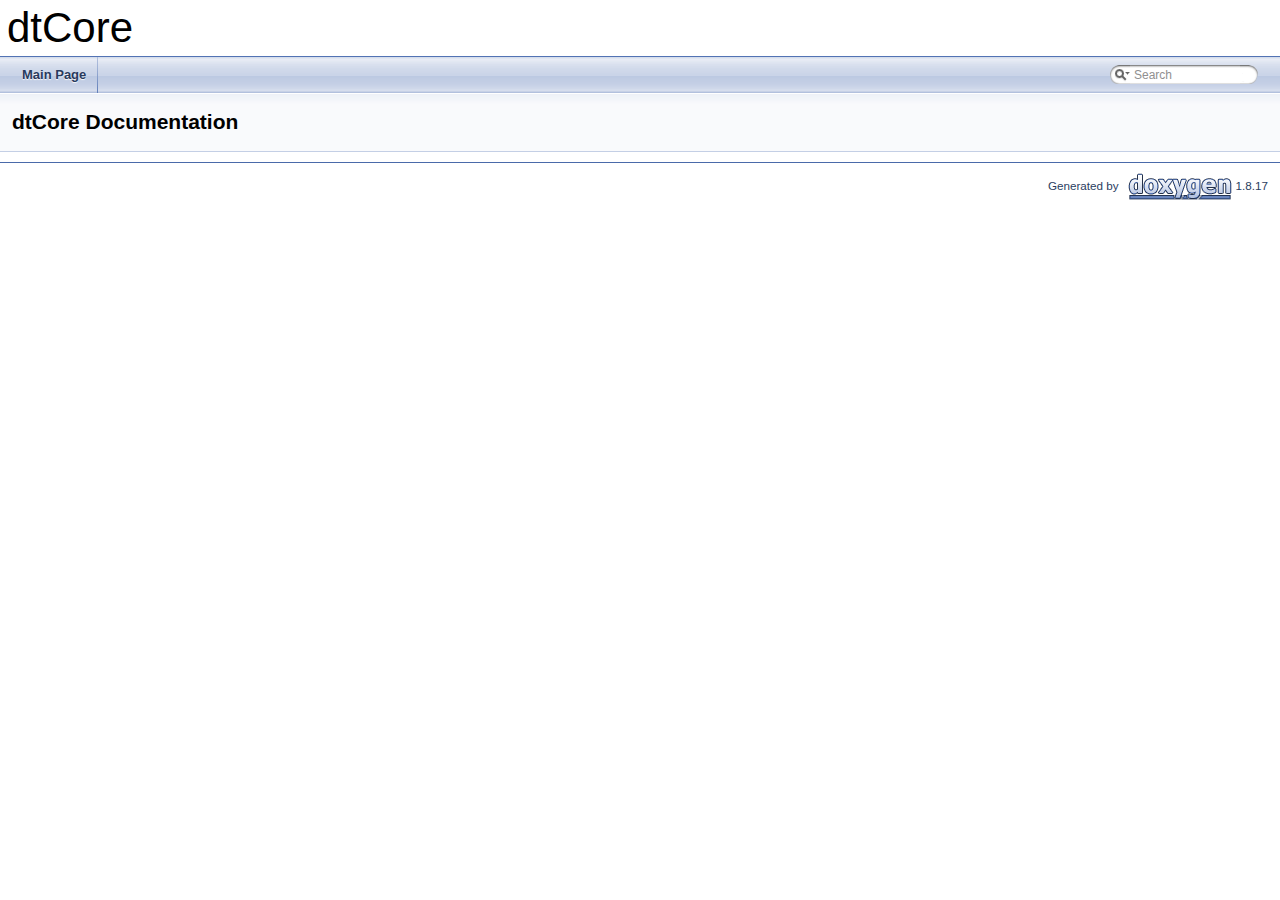
<file: doc/html/index.html>
<!DOCTYPE html PUBLIC "-//W3C//DTD XHTML 1.0 Transitional//EN" "https://www.w3.org/TR/xhtml1/DTD/xhtml1-transitional.dtd">
<html xmlns="http://www.w3.org/1999/xhtml">
<head>
<meta http-equiv="Content-Type" content="text/xhtml;charset=UTF-8"/>
<meta http-equiv="X-UA-Compatible" content="IE=9"/>
<meta name="generator" content="Doxygen 1.8.17"/>
<meta name="viewport" content="width=device-width, initial-scale=1"/>
<title>dtCore: Main Page</title>
<link href="tabs.css" rel="stylesheet" type="text/css"/>
<script type="text/javascript" src="jquery.js"></script>
<script type="text/javascript" src="dynsections.js"></script>
<link href="search/search.css" rel="stylesheet" type="text/css"/>
<script type="text/javascript" src="search/searchdata.js"></script>
<script type="text/javascript" src="search/search.js"></script>
<link href="doxygen.css" rel="stylesheet" type="text/css" />
</head>
<body>
<div id="top"><!-- do not remove this div, it is closed by doxygen! -->
<div id="titlearea">
<table cellspacing="0" cellpadding="0">
 <tbody>
 <tr style="height: 56px;">
  <td id="projectalign" style="padding-left: 0.5em;">
   <div id="projectname">dtCore
   </div>
  </td>
 </tr>
 </tbody>
</table>
</div>
<!-- end header part -->
<!-- Generated by Doxygen 1.8.17 -->
<script type="text/javascript">
/* @license magnet:?xt=urn:btih:cf05388f2679ee054f2beb29a391d25f4e673ac3&amp;dn=gpl-2.0.txt GPL-v2 */
var searchBox = new SearchBox("searchBox", "search",false,'Search');
/* @license-end */
</script>
<script type="text/javascript" src="menudata.js"></script>
<script type="text/javascript" src="menu.js"></script>
<script type="text/javascript">
/* @license magnet:?xt=urn:btih:cf05388f2679ee054f2beb29a391d25f4e673ac3&amp;dn=gpl-2.0.txt GPL-v2 */
$(function() {
  initMenu('',true,false,'search.php','Search');
  $(document).ready(function() { init_search(); });
});
/* @license-end */</script>
<div id="main-nav"></div>
</div><!-- top -->
<!-- window showing the filter options -->
<div id="MSearchSelectWindow"
     onmouseover="return searchBox.OnSearchSelectShow()"
     onmouseout="return searchBox.OnSearchSelectHide()"
     onkeydown="return searchBox.OnSearchSelectKey(event)">
</div>

<!-- iframe showing the search results (closed by default) -->
<div id="MSearchResultsWindow">
<iframe src="javascript:void(0)" frameborder="0" 
        name="MSearchResults" id="MSearchResults">
</iframe>
</div>

<div class="header">
  <div class="headertitle">
<div class="title">dtCore Documentation</div>  </div>
</div><!--header-->
<div class="contents">
</div><!-- contents -->
<!-- start footer part -->
<hr class="footer"/><address class="footer"><small>
Generated by &#160;<a href="http://www.doxygen.org/index.html">
<img class="footer" src="doxygen.png" alt="doxygen"/>
</a> 1.8.17
</small></address>
</body>
</html>
</file>
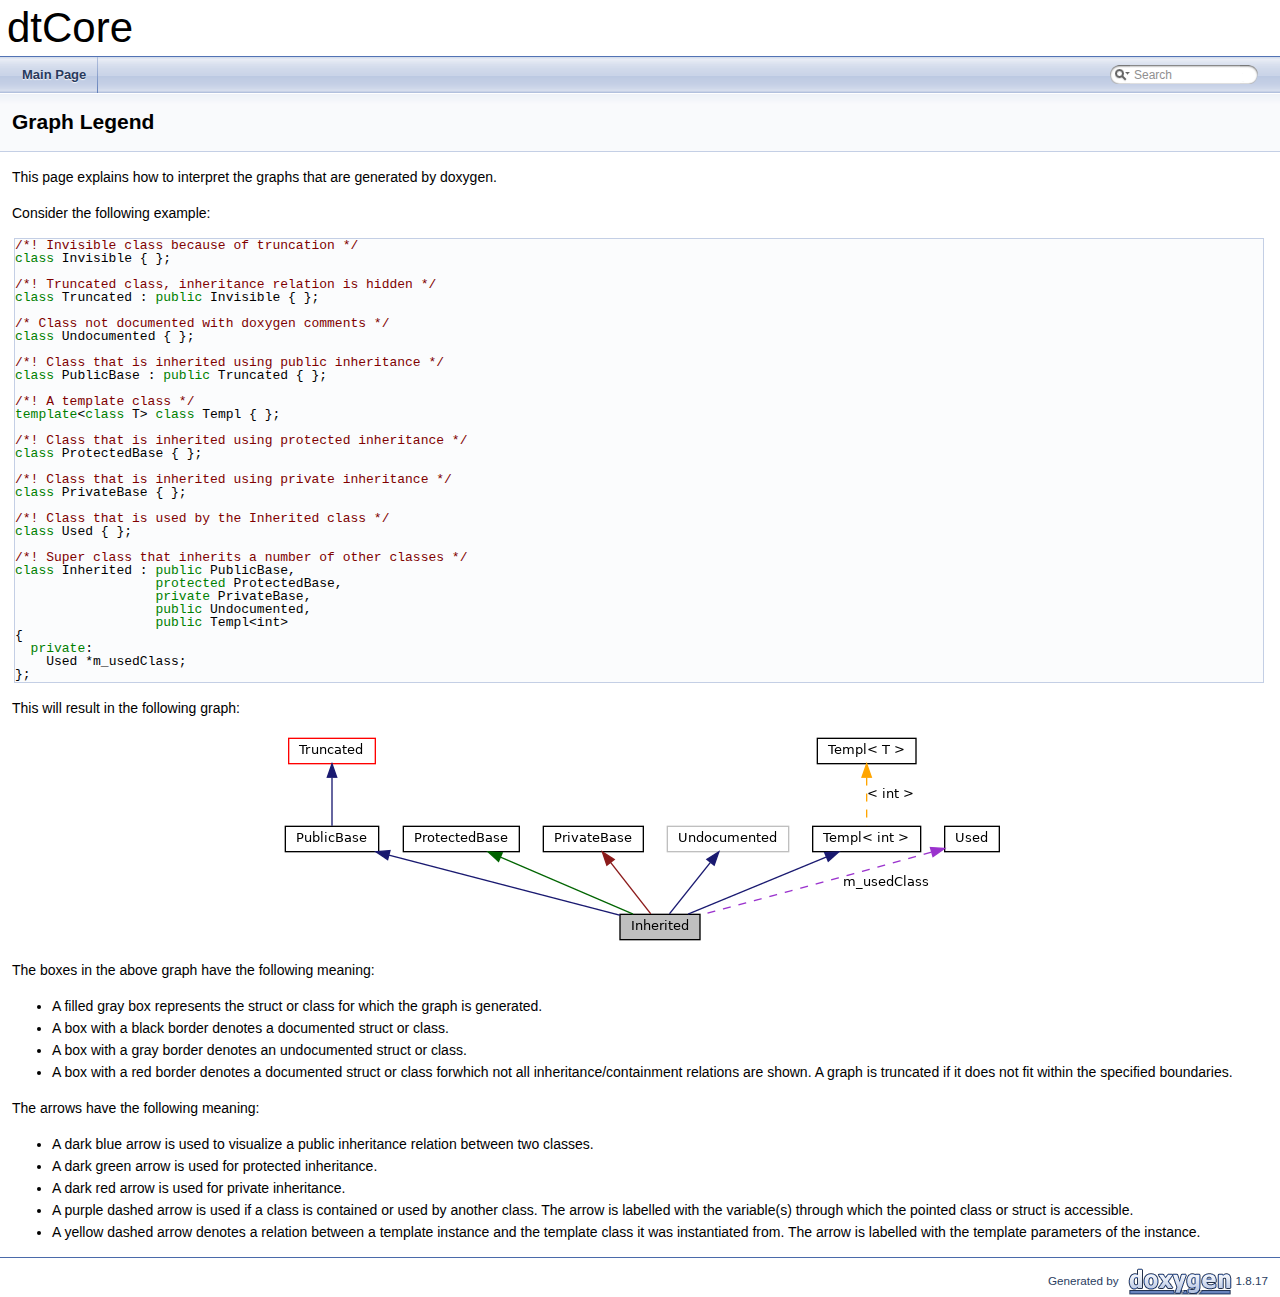
<file: doc/html/graph_legend.html>
<!DOCTYPE html PUBLIC "-//W3C//DTD XHTML 1.0 Transitional//EN" "https://www.w3.org/TR/xhtml1/DTD/xhtml1-transitional.dtd">
<html xmlns="http://www.w3.org/1999/xhtml">
<head>
<meta http-equiv="Content-Type" content="text/xhtml;charset=UTF-8"/>
<meta http-equiv="X-UA-Compatible" content="IE=9"/>
<meta name="generator" content="Doxygen 1.8.17"/>
<meta name="viewport" content="width=device-width, initial-scale=1"/>
<title>dtCore: Graph Legend</title>
<link href="tabs.css" rel="stylesheet" type="text/css"/>
<script type="text/javascript" src="jquery.js"></script>
<script type="text/javascript" src="dynsections.js"></script>
<link href="search/search.css" rel="stylesheet" type="text/css"/>
<script type="text/javascript" src="search/searchdata.js"></script>
<script type="text/javascript" src="search/search.js"></script>
<link href="doxygen.css" rel="stylesheet" type="text/css" />
</head>
<body>
<div id="top"><!-- do not remove this div, it is closed by doxygen! -->
<div id="titlearea">
<table cellspacing="0" cellpadding="0">
 <tbody>
 <tr style="height: 56px;">
  <td id="projectalign" style="padding-left: 0.5em;">
   <div id="projectname">dtCore
   </div>
  </td>
 </tr>
 </tbody>
</table>
</div>
<!-- end header part -->
<!-- Generated by Doxygen 1.8.17 -->
<script type="text/javascript">
/* @license magnet:?xt=urn:btih:cf05388f2679ee054f2beb29a391d25f4e673ac3&amp;dn=gpl-2.0.txt GPL-v2 */
var searchBox = new SearchBox("searchBox", "search",false,'Search');
/* @license-end */
</script>
<script type="text/javascript" src="menudata.js"></script>
<script type="text/javascript" src="menu.js"></script>
<script type="text/javascript">
/* @license magnet:?xt=urn:btih:cf05388f2679ee054f2beb29a391d25f4e673ac3&amp;dn=gpl-2.0.txt GPL-v2 */
$(function() {
  initMenu('',true,false,'search.php','Search');
  $(document).ready(function() { init_search(); });
});
/* @license-end */</script>
<div id="main-nav"></div>
</div><!-- top -->
<!-- window showing the filter options -->
<div id="MSearchSelectWindow"
     onmouseover="return searchBox.OnSearchSelectShow()"
     onmouseout="return searchBox.OnSearchSelectHide()"
     onkeydown="return searchBox.OnSearchSelectKey(event)">
</div>

<!-- iframe showing the search results (closed by default) -->
<div id="MSearchResultsWindow">
<iframe src="javascript:void(0)" frameborder="0" 
        name="MSearchResults" id="MSearchResults">
</iframe>
</div>

<div class="header">
  <div class="headertitle">
<div class="title">Graph Legend</div>  </div>
</div><!--header-->
<div class="contents">
<p>This page explains how to interpret the graphs that are generated by doxygen.</p>
<p>Consider the following example: </p><div class="fragment"><div class="line"><span class="comment">/*! Invisible class because of truncation */</span></div>
<div class="line"><span class="keyword">class </span>Invisible { };</div>
<div class="line"><span class="comment"></span> </div>
<div class="line"><span class="comment">/*! Truncated class, inheritance relation is hidden */</span></div>
<div class="line"><span class="keyword">class </span>Truncated : <span class="keyword">public</span> Invisible { };</div>
<div class="line"> </div>
<div class="line"><span class="comment">/* Class not documented with doxygen comments */</span></div>
<div class="line"><span class="keyword">class </span>Undocumented { };</div>
<div class="line"><span class="comment"></span> </div>
<div class="line"><span class="comment">/*! Class that is inherited using public inheritance */</span></div>
<div class="line"><span class="keyword">class </span>PublicBase : <span class="keyword">public</span> Truncated { };</div>
<div class="line"><span class="comment"></span> </div>
<div class="line"><span class="comment">/*! A template class */</span></div>
<div class="line"><span class="keyword">template</span>&lt;<span class="keyword">class</span> T&gt; <span class="keyword">class </span>Templ { };</div>
<div class="line"><span class="comment"></span> </div>
<div class="line"><span class="comment">/*! Class that is inherited using protected inheritance */</span></div>
<div class="line"><span class="keyword">class </span>ProtectedBase { };</div>
<div class="line"><span class="comment"></span> </div>
<div class="line"><span class="comment">/*! Class that is inherited using private inheritance */</span></div>
<div class="line"><span class="keyword">class </span>PrivateBase { };</div>
<div class="line"><span class="comment"></span> </div>
<div class="line"><span class="comment">/*! Class that is used by the Inherited class */</span></div>
<div class="line"><span class="keyword">class </span>Used { };</div>
<div class="line"><span class="comment"></span> </div>
<div class="line"><span class="comment">/*! Super class that inherits a number of other classes */</span></div>
<div class="line"><span class="keyword">class </span>Inherited : <span class="keyword">public</span> PublicBase,</div>
<div class="line">                  <span class="keyword">protected</span> ProtectedBase,</div>
<div class="line">                  <span class="keyword">private</span> PrivateBase,</div>
<div class="line">                  <span class="keyword">public</span> Undocumented,</div>
<div class="line">                  <span class="keyword">public</span> Templ&lt;int&gt;</div>
<div class="line">{</div>
<div class="line">  <span class="keyword">private</span>:</div>
<div class="line">    Used *m_usedClass;</div>
<div class="line">};</div>
</div><!-- fragment --><p> This will result in the following graph:</p>
<center><img src="graph_legend.png" alt="" class="inline"/></center><p>The boxes in the above graph have the following meaning: </p>
<ul>
<li>
A filled gray box represents the struct or class for which the graph is generated. </li>
<li>
A box with a black border denotes a documented struct or class. </li>
<li>
A box with a gray border denotes an undocumented struct or class. </li>
<li>
A box with a red border denotes a documented struct or class forwhich not all inheritance/containment relations are shown. A graph is truncated if it does not fit within the specified boundaries. </li>
</ul>
<p>The arrows have the following meaning: </p>
<ul>
<li>
A dark blue arrow is used to visualize a public inheritance relation between two classes. </li>
<li>
A dark green arrow is used for protected inheritance. </li>
<li>
A dark red arrow is used for private inheritance. </li>
<li>
A purple dashed arrow is used if a class is contained or used by another class. The arrow is labelled with the variable(s) through which the pointed class or struct is accessible. </li>
<li>
A yellow dashed arrow denotes a relation between a template instance and the template class it was instantiated from. The arrow is labelled with the template parameters of the instance. </li>
</ul>
</div><!-- contents -->
<!-- start footer part -->
<hr class="footer"/><address class="footer"><small>
Generated by &#160;<a href="http://www.doxygen.org/index.html">
<img class="footer" src="doxygen.png" alt="doxygen"/>
</a> 1.8.17
</small></address>
</body>
</html>
</file>
<file: doc/html/tabs.css>
.sm{position:relative;z-index:9999}.sm,.sm ul,.sm li{display:block;list-style:none;margin:0;padding:0;line-height:normal;direction:ltr;text-align:left;-webkit-tap-highlight-color:rgba(0,0,0,0)}.sm-rtl,.sm-rtl ul,.sm-rtl li{direction:rtl;text-align:right}.sm>li>h1,.sm>li>h2,.sm>li>h3,.sm>li>h4,.sm>li>h5,.sm>li>h6{margin:0;padding:0}.sm ul{display:none}.sm li,.sm a{position:relative}.sm a{display:block}.sm a.disabled{cursor:not-allowed}.sm:after{content:"\00a0";display:block;height:0;font:0px/0 serif;clear:both;visibility:hidden;overflow:hidden}.sm,.sm *,.sm *:before,.sm *:after{-moz-box-sizing:border-box;-webkit-box-sizing:border-box;box-sizing:border-box}.sm-dox{background-image:url("tab_b.png")}.sm-dox a,.sm-dox a:focus,.sm-dox a:hover,.sm-dox a:active{padding:0px 12px;padding-right:43px;font-family:"Lucida Grande","Geneva","Helvetica",Arial,sans-serif;font-size:13px;font-weight:bold;line-height:36px;text-decoration:none;text-shadow:0px 1px 1px rgba(255,255,255,0.9);color:#283A5D;outline:none}.sm-dox a:hover{background-image:url("tab_a.png");background-repeat:repeat-x;color:#fff;text-shadow:0px 1px 1px #000}.sm-dox a.current{color:#D23600}.sm-dox a.disabled{color:#bbb}.sm-dox a span.sub-arrow{position:absolute;top:50%;margin-top:-14px;left:auto;right:3px;width:28px;height:28px;overflow:hidden;font:bold 12px/28px monospace !important;text-align:center;text-shadow:none;background:rgba(255,255,255,0.5);border-radius:5px}.sm-dox a.highlighted span.sub-arrow:before{display:block;content:'-'}.sm-dox>li:first-child>a,.sm-dox>li:first-child>:not(ul) a{border-radius:5px 5px 0 0}.sm-dox>li:last-child>a,.sm-dox>li:last-child>*:not(ul) a,.sm-dox>li:last-child>ul,.sm-dox>li:last-child>ul>li:last-child>a,.sm-dox>li:last-child>ul>li:last-child>*:not(ul) a,.sm-dox>li:last-child>ul>li:last-child>ul,.sm-dox>li:last-child>ul>li:last-child>ul>li:last-child>a,.sm-dox>li:last-child>ul>li:last-child>ul>li:last-child>*:not(ul) a,.sm-dox>li:last-child>ul>li:last-child>ul>li:last-child>ul,.sm-dox>li:last-child>ul>li:last-child>ul>li:last-child>ul>li:last-child>a,.sm-dox>li:last-child>ul>li:last-child>ul>li:last-child>ul>li:last-child>*:not(ul) a,.sm-dox>li:last-child>ul>li:last-child>ul>li:last-child>ul>li:last-child>ul,.sm-dox>li:last-child>ul>li:last-child>ul>li:last-child>ul>li:last-child>ul>li:last-child>a,.sm-dox>li:last-child>ul>li:last-child>ul>li:last-child>ul>li:last-child>ul>li:last-child>*:not(ul) a,.sm-dox>li:last-child>ul>li:last-child>ul>li:last-child>ul>li:last-child>ul>li:last-child>ul{border-radius:0 0 5px 5px}.sm-dox>li:last-child>a.highlighted,.sm-dox>li:last-child>*:not(ul) a.highlighted,.sm-dox>li:last-child>ul>li:last-child>a.highlighted,.sm-dox>li:last-child>ul>li:last-child>*:not(ul) a.highlighted,.sm-dox>li:last-child>ul>li:last-child>ul>li:last-child>a.highlighted,.sm-dox>li:last-child>ul>li:last-child>ul>li:last-child>*:not(ul) a.highlighted,.sm-dox>li:last-child>ul>li:last-child>ul>li:last-child>ul>li:last-child>a.highlighted,.sm-dox>li:last-child>ul>li:last-child>ul>li:last-child>ul>li:last-child>*:not(ul) a.highlighted,.sm-dox>li:last-child>ul>li:last-child>ul>li:last-child>ul>li:last-child>ul>li:last-child>a.highlighted,.sm-dox>li:last-child>ul>li:last-child>ul>li:last-child>ul>li:last-child>ul>li:last-child>*:not(ul) a.highlighted{border-radius:0}.sm-dox ul{background:rgba(162,162,162,0.1)}.sm-dox ul a,.sm-dox ul a:focus,.sm-dox ul a:hover,.sm-dox ul a:active{font-size:12px;border-left:8px solid transparent;line-height:36px;text-shadow:none;background-color:white;background-image:none}.sm-dox ul a:hover{background-image:url("tab_a.png");background-repeat:repeat-x;color:#fff;text-shadow:0px 1px 1px #000}.sm-dox ul ul a,.sm-dox ul ul a:hover,.sm-dox ul ul a:focus,.sm-dox ul ul a:active{border-left:16px solid transparent}.sm-dox ul ul ul a,.sm-dox ul ul ul a:hover,.sm-dox ul ul ul a:focus,.sm-dox ul ul ul a:active{border-left:24px solid transparent}.sm-dox ul ul ul ul a,.sm-dox ul ul ul ul a:hover,.sm-dox ul ul ul ul a:focus,.sm-dox ul ul ul ul a:active{border-left:32px solid transparent}.sm-dox ul ul ul ul ul a,.sm-dox ul ul ul ul ul a:hover,.sm-dox ul ul ul ul ul a:focus,.sm-dox ul ul ul ul ul a:active{border-left:40px solid transparent}@media (min-width: 768px){.sm-dox ul{position:absolute;width:12em}.sm-dox li{float:left}.sm-dox.sm-rtl li{float:right}.sm-dox ul li,.sm-dox.sm-rtl ul li,.sm-dox.sm-vertical li{float:none}.sm-dox a{white-space:nowrap}.sm-dox ul a,.sm-dox.sm-vertical a{white-space:normal}.sm-dox .sm-nowrap>li>a,.sm-dox .sm-nowrap>li>:not(ul) a{white-space:nowrap}.sm-dox{padding:0 10px;background-image:url("tab_b.png");line-height:36px}.sm-dox a span.sub-arrow{top:50%;margin-top:-2px;right:12px;width:0;height:0;border-width:4px;border-style:solid dashed dashed dashed;border-color:#283A5D transparent transparent transparent;background:transparent;border-radius:0}.sm-dox a,.sm-dox a:focus,.sm-dox a:active,.sm-dox a:hover,.sm-dox a.highlighted{padding:0px 12px;background-image:url("tab_s.png");background-repeat:no-repeat;background-position:right;border-radius:0 !important}.sm-dox a:hover{background-image:url("tab_a.png");background-repeat:repeat-x;color:#fff;text-shadow:0px 1px 1px #000}.sm-dox a:hover span.sub-arrow{border-color:#fff transparent transparent transparent}.sm-dox a.has-submenu{padding-right:24px}.sm-dox li{border-top:0}.sm-dox>li>ul:before,.sm-dox>li>ul:after{content:'';position:absolute;top:-18px;left:30px;width:0;height:0;overflow:hidden;border-width:9px;border-style:dashed dashed solid dashed;border-color:transparent transparent #bbb transparent}.sm-dox>li>ul:after{top:-16px;left:31px;border-width:8px;border-color:transparent transparent #fff transparent}.sm-dox ul{border:1px solid #bbb;padding:5px 0;background:#fff;border-radius:5px !important;box-shadow:0 5px 9px rgba(0,0,0,0.2)}.sm-dox ul a span.sub-arrow{right:8px;top:50%;margin-top:-5px;border-width:5px;border-color:transparent transparent transparent #555;border-style:dashed dashed dashed solid}.sm-dox ul a,.sm-dox ul a:hover,.sm-dox ul a:focus,.sm-dox ul a:active,.sm-dox ul a.highlighted{color:#555;background-image:none;border:0 !important;color:#555;background-image:none}.sm-dox ul a:hover{background-image:url("tab_a.png");background-repeat:repeat-x;color:#fff;text-shadow:0px 1px 1px #000}.sm-dox ul a:hover span.sub-arrow{border-color:transparent transparent transparent #fff}.sm-dox span.scroll-up,.sm-dox span.scroll-down{position:absolute;display:none;visibility:hidden;overflow:hidden;background:#fff;height:36px}.sm-dox span.scroll-up:hover,.sm-dox span.scroll-down:hover{background:#eee}.sm-dox span.scroll-up:hover span.scroll-up-arrow,.sm-dox span.scroll-up:hover span.scroll-down-arrow{border-color:transparent transparent #D23600 transparent}.sm-dox span.scroll-down:hover span.scroll-down-arrow{border-color:#D23600 transparent transparent transparent}.sm-dox span.scroll-up-arrow,.sm-dox span.scroll-down-arrow{position:absolute;top:0;left:50%;margin-left:-6px;width:0;height:0;overflow:hidden;border-width:6px;border-style:dashed dashed solid dashed;border-color:transparent transparent #555 transparent}.sm-dox span.scroll-down-arrow{top:8px;border-style:solid dashed dashed dashed;border-color:#555 transparent transparent transparent}.sm-dox.sm-rtl a.has-submenu{padding-right:12px;padding-left:24px}.sm-dox.sm-rtl a span.sub-arrow{right:auto;left:12px}.sm-dox.sm-rtl.sm-vertical a.has-submenu{padding:10px 20px}.sm-dox.sm-rtl.sm-vertical a span.sub-arrow{right:auto;left:8px;border-style:dashed solid dashed dashed;border-color:transparent #555 transparent transparent}.sm-dox.sm-rtl>li>ul:before{left:auto;right:30px}.sm-dox.sm-rtl>li>ul:after{left:auto;right:31px}.sm-dox.sm-rtl ul a.has-submenu{padding:10px 20px !important}.sm-dox.sm-rtl ul a span.sub-arrow{right:auto;left:8px;border-style:dashed solid dashed dashed;border-color:transparent #555 transparent transparent}.sm-dox.sm-vertical{padding:10px 0;border-radius:5px}.sm-dox.sm-vertical a{padding:10px 20px}.sm-dox.sm-vertical a:hover,.sm-dox.sm-vertical a:focus,.sm-dox.sm-vertical a:active,.sm-dox.sm-vertical a.highlighted{background:#fff}.sm-dox.sm-vertical a.disabled{background-image:url("tab_b.png")}.sm-dox.sm-vertical a span.sub-arrow{right:8px;top:50%;margin-top:-5px;border-width:5px;border-style:dashed dashed dashed solid;border-color:transparent transparent transparent #555}.sm-dox.sm-vertical>li>ul:before,.sm-dox.sm-vertical>li>ul:after{display:none}.sm-dox.sm-vertical ul a{padding:10px 20px}.sm-dox.sm-vertical ul a:hover,.sm-dox.sm-vertical ul a:focus,.sm-dox.sm-vertical ul a:active,.sm-dox.sm-vertical ul a.highlighted{background:#eee}.sm-dox.sm-vertical ul a.disabled{background:#fff}}
</file>
<file: doc/html/search/search.css>
/*---------------- Search Box */

#FSearchBox {
    float: left;
}

#MSearchBox {
    white-space : nowrap;
    float: none;
    margin-top: 8px;
    right: 0px;
    width: 170px;
    height: 24px;
    z-index: 102;
}

#MSearchBox .left
{
    display:block;
    position:absolute;
    left:10px;
    width:20px;
    height:19px;
    background:url('search_l.png') no-repeat;
    background-position:right;
}

#MSearchSelect {
    display:block;
    position:absolute;
    width:20px;
    height:19px;
}

.left #MSearchSelect {
    left:4px;
}

.right #MSearchSelect {
    right:5px;
}

#MSearchField {
    display:block;
    position:absolute;
    height:19px;
    background:url('search_m.png') repeat-x;
    border:none;
    width:115px;
    margin-left:20px;
    padding-left:4px;
    color: #909090;
    outline: none;
    font: 9pt Arial, Verdana, sans-serif;
    -webkit-border-radius: 0px;
}

#FSearchBox #MSearchField {
    margin-left:15px;
}

#MSearchBox .right {
    display:block;
    position:absolute;
    right:10px;
    top:8px;
    width:20px;
    height:19px;
    background:url('search_r.png') no-repeat;
    background-position:left;
}

#MSearchClose {
    display: none;
    position: absolute;
    top: 4px;
    background : none;
    border: none;
    margin: 0px 4px 0px 0px;
    padding: 0px 0px;
    outline: none;
}

.left #MSearchClose {
    left: 6px;
}

.right #MSearchClose {
    right: 2px;
}

.MSearchBoxActive #MSearchField {
    color: #000000;
}

/*---------------- Search filter selection */

#MSearchSelectWindow {
    display: none;
    position: absolute;
    left: 0; top: 0;
    border: 1px solid #90A5CE;
    background-color: #F9FAFC;
    z-index: 10001;
    padding-top: 4px;
    padding-bottom: 4px;
    -moz-border-radius: 4px;
    -webkit-border-top-left-radius: 4px;
    -webkit-border-top-right-radius: 4px;
    -webkit-border-bottom-left-radius: 4px;
    -webkit-border-bottom-right-radius: 4px;
    -webkit-box-shadow: 5px 5px 5px rgba(0, 0, 0, 0.15);
}

.SelectItem {
    font: 8pt Arial, Verdana, sans-serif;
    padding-left:  2px;
    padding-right: 12px;
    border: 0px;
}

span.SelectionMark {
    margin-right: 4px;
    font-family: monospace;
    outline-style: none;
    text-decoration: none;
}

a.SelectItem {
    display: block;
    outline-style: none;
    color: #000000; 
    text-decoration: none;
    padding-left:   6px;
    padding-right: 12px;
}

a.SelectItem:focus,
a.SelectItem:active {
    color: #000000; 
    outline-style: none;
    text-decoration: none;
}

a.SelectItem:hover {
    color: #FFFFFF;
    background-color: #3D578C;
    outline-style: none;
    text-decoration: none;
    cursor: pointer;
    display: block;
}

/*---------------- Search results window */

iframe#MSearchResults {
    width: 60ex;
    height: 15em;
}

#MSearchResultsWindow {
    display: none;
    position: absolute;
    left: 0; top: 0;
    border: 1px solid #000;
    background-color: #EEF1F7;
    z-index:10000;
}

/* ----------------------------------- */


#SRIndex {
    clear:both; 
    padding-bottom: 15px;
}

.SREntry {
    font-size: 10pt;
    padding-left: 1ex;
}

.SRPage .SREntry {
    font-size: 8pt;
    padding: 1px 5px;
}

body.SRPage {
    margin: 5px 2px;
}

.SRChildren {
    padding-left: 3ex; padding-bottom: .5em 
}

.SRPage .SRChildren {
    display: none;
}

.SRSymbol {
    font-weight: bold; 
    color: #425E97;
    font-family: Arial, Verdana, sans-serif;
    text-decoration: none;
    outline: none;
}

a.SRScope {
    display: block;
    color: #425E97; 
    font-family: Arial, Verdana, sans-serif;
    text-decoration: none;
    outline: none;
}

a.SRSymbol:focus, a.SRSymbol:active,
a.SRScope:focus, a.SRScope:active {
    text-decoration: underline;
}

span.SRScope {
    padding-left: 4px;
}

.SRPage .SRStatus {
    padding: 2px 5px;
    font-size: 8pt;
    font-style: italic;
}

.SRResult {
    display: none;
}

DIV.searchresults {
    margin-left: 10px;
    margin-right: 10px;
}

/*---------------- External search page results */

.searchresult {
    background-color: #F0F3F8;
}

.pages b {
   color: white;
   padding: 5px 5px 3px 5px;
   background-image: url("../tab_a.png");
   background-repeat: repeat-x;
   text-shadow: 0 1px 1px #000000;
}

.pages {
    line-height: 17px;
    margin-left: 4px;
    text-decoration: none;
}

.hl {
    font-weight: bold;
}

#searchresults {
    margin-bottom: 20px;
}

.searchpages {
    margin-top: 10px;
}
</file>
<file: doc/html/doxygen.css>
/* The standard CSS for doxygen 1.8.17 */

body, table, div, p, dl {
	font: 400 14px/22px Roboto,sans-serif;
}

p.reference, p.definition {
	font: 400 14px/22px Roboto,sans-serif;
}

/* @group Heading Levels */

h1.groupheader {
	font-size: 150%;
}

.title {
	font: 400 14px/28px Roboto,sans-serif;
	font-size: 150%;
	font-weight: bold;
	margin: 10px 2px;
}

h2.groupheader {
	border-bottom: 1px solid #879ECB;
	color: #354C7B;
	font-size: 150%;
	font-weight: normal;
	margin-top: 1.75em;
	padding-top: 8px;
	padding-bottom: 4px;
	width: 100%;
}

h3.groupheader {
	font-size: 100%;
}

h1, h2, h3, h4, h5, h6 {
	-webkit-transition: text-shadow 0.5s linear;
	-moz-transition: text-shadow 0.5s linear;
	-ms-transition: text-shadow 0.5s linear;
	-o-transition: text-shadow 0.5s linear;
	transition: text-shadow 0.5s linear;
	margin-right: 15px;
}

h1.glow, h2.glow, h3.glow, h4.glow, h5.glow, h6.glow {
	text-shadow: 0 0 15px cyan;
}

dt {
	font-weight: bold;
}

ul.multicol {
	-moz-column-gap: 1em;
	-webkit-column-gap: 1em;
	column-gap: 1em;
	-moz-column-count: 3;
	-webkit-column-count: 3;
	column-count: 3;
}

p.startli, p.startdd {
	margin-top: 2px;
}

th p.starttd, p.intertd, p.endtd {
        font-size: 100%;
        font-weight: 700;
}

p.starttd {
	margin-top: 0px;
}

p.endli {
	margin-bottom: 0px;
}

p.enddd {
	margin-bottom: 4px;
}

p.endtd {
	margin-bottom: 2px;
}

p.interli {
}

p.interdd {
}

p.intertd {
}

/* @end */

caption {
	font-weight: bold;
}

span.legend {
        font-size: 70%;
        text-align: center;
}

h3.version {
        font-size: 90%;
        text-align: center;
}

div.qindex, div.navtab{
	background-color: #EBEFF6;
	border: 1px solid #A3B4D7;
	text-align: center;
}

div.qindex, div.navpath {
	width: 100%;
	line-height: 140%;
}

div.navtab {
	margin-right: 15px;
}

/* @group Link Styling */

a {
	color: #3D578C;
	font-weight: normal;
	text-decoration: none;
}

.contents a:visited {
	color: #4665A2;
}

a:hover {
	text-decoration: underline;
}

a.qindex {
	font-weight: bold;
}

a.qindexHL {
	font-weight: bold;
	background-color: #9CAFD4;
	color: #FFFFFF;
	border: 1px double #869DCA;
}

.contents a.qindexHL:visited {
        color: #FFFFFF;
}

a.el {
	font-weight: bold;
}

a.elRef {
}

a.code, a.code:visited, a.line, a.line:visited {
	color: #4665A2; 
}

a.codeRef, a.codeRef:visited, a.lineRef, a.lineRef:visited {
	color: #4665A2; 
}

/* @end */

dl.el {
	margin-left: -1cm;
}

ul {
  overflow: hidden; /*Fixed: list item bullets overlap floating elements*/
}

#side-nav ul {
  overflow: visible; /* reset ul rule for scroll bar in GENERATE_TREEVIEW window */
}

#main-nav ul {
  overflow: visible; /* reset ul rule for the navigation bar drop down lists */
}

.fragment {
  text-align: left;
  direction: ltr;
  overflow-x: auto; /*Fixed: fragment lines overlap floating elements*/
  overflow-y: hidden;
}

pre.fragment {
        border: 1px solid #C4CFE5;
        background-color: #FBFCFD;
        padding: 4px 6px;
        margin: 4px 8px 4px 2px;
        overflow: auto;
        word-wrap: break-word;
        font-size:  9pt;
        line-height: 125%;
        font-family: monospace, fixed;
        font-size: 105%;
}

div.fragment {
  padding: 0 0 1px 0; /*Fixed: last line underline overlap border*/
  margin: 4px 8px 4px 2px;
	background-color: #FBFCFD;
	border: 1px solid #C4CFE5;
}

div.line {
	font-family: monospace, fixed;
        font-size: 13px;
	min-height: 13px;
	line-height: 1.0;
	text-wrap: unrestricted;
	white-space: -moz-pre-wrap; /* Moz */
	white-space: -pre-wrap;     /* Opera 4-6 */
	white-space: -o-pre-wrap;   /* Opera 7 */
	white-space: pre-wrap;      /* CSS3  */
	word-wrap: break-word;      /* IE 5.5+ */
	text-indent: -53px;
	padding-left: 53px;
	padding-bottom: 0px;
	margin: 0px;
	-webkit-transition-property: background-color, box-shadow;
	-webkit-transition-duration: 0.5s;
	-moz-transition-property: background-color, box-shadow;
	-moz-transition-duration: 0.5s;
	-ms-transition-property: background-color, box-shadow;
	-ms-transition-duration: 0.5s;
	-o-transition-property: background-color, box-shadow;
	-o-transition-duration: 0.5s;
	transition-property: background-color, box-shadow;
	transition-duration: 0.5s;
}

div.line:after {
    content:"\000A";
    white-space: pre;
}

div.line.glow {
	background-color: cyan;
	box-shadow: 0 0 10px cyan;
}


span.lineno {
	padding-right: 4px;
	text-align: right;
	border-right: 2px solid #0F0;
	background-color: #E8E8E8;
        white-space: pre;
}
span.lineno a {
	background-color: #D8D8D8;
}

span.lineno a:hover {
	background-color: #C8C8C8;
}

.lineno {
	-webkit-touch-callout: none;
	-webkit-user-select: none;
	-khtml-user-select: none;
	-moz-user-select: none;
	-ms-user-select: none;
	user-select: none;
}

div.ah, span.ah {
	background-color: black;
	font-weight: bold;
	color: #FFFFFF;
	margin-bottom: 3px;
	margin-top: 3px;
	padding: 0.2em;
	border: solid thin #333;
	border-radius: 0.5em;
	-webkit-border-radius: .5em;
	-moz-border-radius: .5em;
	box-shadow: 2px 2px 3px #999;
	-webkit-box-shadow: 2px 2px 3px #999;
	-moz-box-shadow: rgba(0, 0, 0, 0.15) 2px 2px 2px;
	background-image: -webkit-gradient(linear, left top, left bottom, from(#eee), to(#000),color-stop(0.3, #444));
	background-image: -moz-linear-gradient(center top, #eee 0%, #444 40%, #000 110%);
}

div.classindex ul {
        list-style: none;
        padding-left: 0;
}

div.classindex span.ai {
        display: inline-block;
}

div.groupHeader {
	margin-left: 16px;
	margin-top: 12px;
	font-weight: bold;
}

div.groupText {
	margin-left: 16px;
	font-style: italic;
}

body {
	background-color: white;
	color: black;
        margin: 0;
}

div.contents {
	margin-top: 10px;
	margin-left: 12px;
	margin-right: 8px;
}

td.indexkey {
	background-color: #EBEFF6;
	font-weight: bold;
	border: 1px solid #C4CFE5;
	margin: 2px 0px 2px 0;
	padding: 2px 10px;
        white-space: nowrap;
        vertical-align: top;
}

td.indexvalue {
	background-color: #EBEFF6;
	border: 1px solid #C4CFE5;
	padding: 2px 10px;
	margin: 2px 0px;
}

tr.memlist {
	background-color: #EEF1F7;
}

p.formulaDsp {
	text-align: center;
}

img.formulaDsp {
	
}

img.formulaInl, img.inline {
	vertical-align: middle;
}

div.center {
	text-align: center;
        margin-top: 0px;
        margin-bottom: 0px;
        padding: 0px;
}

div.center img {
	border: 0px;
}

address.footer {
	text-align: right;
	padding-right: 12px;
}

img.footer {
	border: 0px;
	vertical-align: middle;
}

/* @group Code Colorization */

span.keyword {
	color: #008000
}

span.keywordtype {
	color: #604020
}

span.keywordflow {
	color: #e08000
}

span.comment {
	color: #800000
}

span.preprocessor {
	color: #806020
}

span.stringliteral {
	color: #002080
}

span.charliteral {
	color: #008080
}

span.vhdldigit { 
	color: #ff00ff 
}

span.vhdlchar { 
	color: #000000 
}

span.vhdlkeyword { 
	color: #700070 
}

span.vhdllogic { 
	color: #ff0000 
}

blockquote {
        background-color: #F7F8FB;
        border-left: 2px solid #9CAFD4;
        margin: 0 24px 0 4px;
        padding: 0 12px 0 16px;
}

blockquote.DocNodeRTL {
   border-left: 0;
   border-right: 2px solid #9CAFD4;
   margin: 0 4px 0 24px;
   padding: 0 16px 0 12px;
}

/* @end */

/*
.search {
	color: #003399;
	font-weight: bold;
}

form.search {
	margin-bottom: 0px;
	margin-top: 0px;
}

input.search {
	font-size: 75%;
	color: #000080;
	font-weight: normal;
	background-color: #e8eef2;
}
*/

td.tiny {
	font-size: 75%;
}

.dirtab {
	padding: 4px;
	border-collapse: collapse;
	border: 1px solid #A3B4D7;
}

th.dirtab {
	background: #EBEFF6;
	font-weight: bold;
}

hr {
	height: 0px;
	border: none;
	border-top: 1px solid #4A6AAA;
}

hr.footer {
	height: 1px;
}

/* @group Member Descriptions */

table.memberdecls {
	border-spacing: 0px;
	padding: 0px;
}

.memberdecls td, .fieldtable tr {
	-webkit-transition-property: background-color, box-shadow;
	-webkit-transition-duration: 0.5s;
	-moz-transition-property: background-color, box-shadow;
	-moz-transition-duration: 0.5s;
	-ms-transition-property: background-color, box-shadow;
	-ms-transition-duration: 0.5s;
	-o-transition-property: background-color, box-shadow;
	-o-transition-duration: 0.5s;
	transition-property: background-color, box-shadow;
	transition-duration: 0.5s;
}

.memberdecls td.glow, .fieldtable tr.glow {
	background-color: cyan;
	box-shadow: 0 0 15px cyan;
}

.mdescLeft, .mdescRight,
.memItemLeft, .memItemRight,
.memTemplItemLeft, .memTemplItemRight, .memTemplParams {
	background-color: #F9FAFC;
	border: none;
	margin: 4px;
	padding: 1px 0 0 8px;
}

.mdescLeft, .mdescRight {
	padding: 0px 8px 4px 8px;
	color: #555;
}

.memSeparator {
        border-bottom: 1px solid #DEE4F0;
        line-height: 1px;
        margin: 0px;
        padding: 0px;
}

.memItemLeft, .memTemplItemLeft {
        white-space: nowrap;
}

.memItemRight, .memTemplItemRight {
	width: 100%;
}

.memTemplParams {
	color: #4665A2;
        white-space: nowrap;
	font-size: 80%;
}

/* @end */

/* @group Member Details */

/* Styles for detailed member documentation */

.memtitle {
	padding: 8px;
	border-top: 1px solid #A8B8D9;
	border-left: 1px solid #A8B8D9;
	border-right: 1px solid #A8B8D9;
	border-top-right-radius: 4px;
	border-top-left-radius: 4px;
	margin-bottom: -1px;
	background-image: url('nav_f.png');
	background-repeat: repeat-x;
	background-color: #E2E8F2;
	line-height: 1.25;
	font-weight: 300;
	float:left;
}

.permalink
{
        font-size: 65%;
        display: inline-block;
        vertical-align: middle;
}

.memtemplate {
	font-size: 80%;
	color: #4665A2;
	font-weight: normal;
	margin-left: 9px;
}

.memnav {
	background-color: #EBEFF6;
	border: 1px solid #A3B4D7;
	text-align: center;
	margin: 2px;
	margin-right: 15px;
	padding: 2px;
}

.mempage {
	width: 100%;
}

.memitem {
	padding: 0;
	margin-bottom: 10px;
	margin-right: 5px;
        -webkit-transition: box-shadow 0.5s linear;
        -moz-transition: box-shadow 0.5s linear;
        -ms-transition: box-shadow 0.5s linear;
        -o-transition: box-shadow 0.5s linear;
        transition: box-shadow 0.5s linear;
        display: table !important;
        width: 100%;
}

.memitem.glow {
         box-shadow: 0 0 15px cyan;
}

.memname {
        font-weight: 400;
        margin-left: 6px;
}

.memname td {
	vertical-align: bottom;
}

.memproto, dl.reflist dt {
        border-top: 1px solid #A8B8D9;
        border-left: 1px solid #A8B8D9;
        border-right: 1px solid #A8B8D9;
        padding: 6px 0px 6px 0px;
        color: #253555;
        font-weight: bold;
        text-shadow: 0px 1px 1px rgba(255, 255, 255, 0.9);
        background-color: #DFE5F1;
        /* opera specific markup */
        box-shadow: 5px 5px 5px rgba(0, 0, 0, 0.15);
        border-top-right-radius: 4px;
        /* firefox specific markup */
        -moz-box-shadow: rgba(0, 0, 0, 0.15) 5px 5px 5px;
        -moz-border-radius-topright: 4px;
        /* webkit specific markup */
        -webkit-box-shadow: 5px 5px 5px rgba(0, 0, 0, 0.15);
        -webkit-border-top-right-radius: 4px;

}

.overload {
        font-family: "courier new",courier,monospace;
	font-size: 65%;
}

.memdoc, dl.reflist dd {
        border-bottom: 1px solid #A8B8D9;      
        border-left: 1px solid #A8B8D9;      
        border-right: 1px solid #A8B8D9; 
        padding: 6px 10px 2px 10px;
        background-color: #FBFCFD;
        border-top-width: 0;
        background-image:url('nav_g.png');
        background-repeat:repeat-x;
        background-color: #FFFFFF;
        /* opera specific markup */
        border-bottom-left-radius: 4px;
        border-bottom-right-radius: 4px;
        box-shadow: 5px 5px 5px rgba(0, 0, 0, 0.15);
        /* firefox specific markup */
        -moz-border-radius-bottomleft: 4px;
        -moz-border-radius-bottomright: 4px;
        -moz-box-shadow: rgba(0, 0, 0, 0.15) 5px 5px 5px;
        /* webkit specific markup */
        -webkit-border-bottom-left-radius: 4px;
        -webkit-border-bottom-right-radius: 4px;
        -webkit-box-shadow: 5px 5px 5px rgba(0, 0, 0, 0.15);
}

dl.reflist dt {
        padding: 5px;
}

dl.reflist dd {
        margin: 0px 0px 10px 0px;
        padding: 5px;
}

.paramkey {
	text-align: right;
}

.paramtype {
	white-space: nowrap;
}

.paramname {
	color: #602020;
	white-space: nowrap;
}
.paramname em {
	font-style: normal;
}
.paramname code {
        line-height: 14px;
}

.params, .retval, .exception, .tparams {
        margin-left: 0px;
        padding-left: 0px;
}       

.params .paramname, .retval .paramname, .tparams .paramname, .exception .paramname {
        font-weight: bold;
        vertical-align: top;
}
        
.params .paramtype, .tparams .paramtype {
        font-style: italic;
        vertical-align: top;
}       
        
.params .paramdir, .tparams .paramdir {
        font-family: "courier new",courier,monospace;
        vertical-align: top;
}

table.mlabels {
	border-spacing: 0px;
}

td.mlabels-left {
	width: 100%;
	padding: 0px;
}

td.mlabels-right {
	vertical-align: bottom;
	padding: 0px;
	white-space: nowrap;
}

span.mlabels {
        margin-left: 8px;
}

span.mlabel {
        background-color: #728DC1;
        border-top:1px solid #5373B4;
        border-left:1px solid #5373B4;
        border-right:1px solid #C4CFE5;
        border-bottom:1px solid #C4CFE5;
	text-shadow: none;
	color: white;
	margin-right: 4px;
	padding: 2px 3px;
	border-radius: 3px;
	font-size: 7pt;
	white-space: nowrap;
	vertical-align: middle;
}



/* @end */

/* these are for tree view inside a (index) page */

div.directory {
        margin: 10px 0px;
        border-top: 1px solid #9CAFD4;
        border-bottom: 1px solid #9CAFD4;
        width: 100%;
}

.directory table {
        border-collapse:collapse;
}

.directory td {
        margin: 0px;
        padding: 0px;
	vertical-align: top;
}

.directory td.entry {
        white-space: nowrap;
        padding-right: 6px;
	padding-top: 3px;
}

.directory td.entry a {
        outline:none;
}

.directory td.entry a img {
        border: none;
}

.directory td.desc {
        width: 100%;
        padding-left: 6px;
	padding-right: 6px;
	padding-top: 3px;
	border-left: 1px solid rgba(0,0,0,0.05);
}

.directory tr.even {
	padding-left: 6px;
	background-color: #F7F8FB;
}

.directory img {
	vertical-align: -30%;
}

.directory .levels {
        white-space: nowrap;
        width: 100%;
        text-align: right;
        font-size: 9pt;
}

.directory .levels span {
        cursor: pointer;
        padding-left: 2px;
        padding-right: 2px;
	color: #3D578C;
}

.arrow {
    color: #9CAFD4;
    -webkit-user-select: none;
    -khtml-user-select: none;
    -moz-user-select: none;
    -ms-user-select: none;
    user-select: none;
    cursor: pointer;
    font-size: 80%;
    display: inline-block;
    width: 16px;
    height: 22px;
}

.icon {
    font-family: Arial, Helvetica;
    font-weight: bold;
    font-size: 12px;
    height: 14px;
    width: 16px;
    display: inline-block;
    background-color: #728DC1;
    color: white;
    text-align: center;
    border-radius: 4px;
    margin-left: 2px;
    margin-right: 2px;
}

.icona {
    width: 24px;
    height: 22px;
    display: inline-block;
}

.iconfopen {
    width: 24px;
    height: 18px;
    margin-bottom: 4px;
    background-image:url('folderopen.png');
    background-position: 0px -4px;
    background-repeat: repeat-y;
    vertical-align:top;
    display: inline-block;
}

.iconfclosed {
    width: 24px;
    height: 18px;
    margin-bottom: 4px;
    background-image:url('folderclosed.png');
    background-position: 0px -4px;
    background-repeat: repeat-y;
    vertical-align:top;
    display: inline-block;
}

.icondoc {
    width: 24px;
    height: 18px;
    margin-bottom: 4px;
    background-image:url('doc.png');
    background-position: 0px -4px;
    background-repeat: repeat-y;
    vertical-align:top;
    display: inline-block;
}

table.directory {
    font: 400 14px Roboto,sans-serif;
}

/* @end */

div.dynheader {
        margin-top: 8px;
	-webkit-touch-callout: none;
	-webkit-user-select: none;
	-khtml-user-select: none;
	-moz-user-select: none;
	-ms-user-select: none;
	user-select: none;
}

address {
	font-style: normal;
	color: #2A3D61;
}

table.doxtable caption {
	caption-side: top;
}

table.doxtable {
	border-collapse:collapse;
        margin-top: 4px;
        margin-bottom: 4px;
}

table.doxtable td, table.doxtable th {
	border: 1px solid #2D4068;
	padding: 3px 7px 2px;
}

table.doxtable th {
	background-color: #374F7F;
	color: #FFFFFF;
	font-size: 110%;
	padding-bottom: 4px;
	padding-top: 5px;
}

table.fieldtable {
        /*width: 100%;*/
        margin-bottom: 10px;
        border: 1px solid #A8B8D9;
        border-spacing: 0px;
        -moz-border-radius: 4px;
        -webkit-border-radius: 4px;
        border-radius: 4px;
        -moz-box-shadow: rgba(0, 0, 0, 0.15) 2px 2px 2px;
        -webkit-box-shadow: 2px 2px 2px rgba(0, 0, 0, 0.15);
        box-shadow: 2px 2px 2px rgba(0, 0, 0, 0.15);
}

.fieldtable td, .fieldtable th {
        padding: 3px 7px 2px;
}

.fieldtable td.fieldtype, .fieldtable td.fieldname {
        white-space: nowrap;
        border-right: 1px solid #A8B8D9;
        border-bottom: 1px solid #A8B8D9;
        vertical-align: top;
}

.fieldtable td.fieldname {
        padding-top: 3px;
}

.fieldtable td.fielddoc {
        border-bottom: 1px solid #A8B8D9;
        /*width: 100%;*/
}

.fieldtable td.fielddoc p:first-child {
        margin-top: 0px;
}       
        
.fieldtable td.fielddoc p:last-child {
        margin-bottom: 2px;
}

.fieldtable tr:last-child td {
        border-bottom: none;
}

.fieldtable th {
        background-image:url('nav_f.png');
        background-repeat:repeat-x;
        background-color: #E2E8F2;
        font-size: 90%;
        color: #253555;
        padding-bottom: 4px;
        padding-top: 5px;
        text-align:left;
        font-weight: 400;
        -moz-border-radius-topleft: 4px;
        -moz-border-radius-topright: 4px;
        -webkit-border-top-left-radius: 4px;
        -webkit-border-top-right-radius: 4px;
        border-top-left-radius: 4px;
        border-top-right-radius: 4px;
        border-bottom: 1px solid #A8B8D9;
}


.tabsearch {
	top: 0px;
	left: 10px;
	height: 36px;
	background-image: url('tab_b.png');
	z-index: 101;
	overflow: hidden;
	font-size: 13px;
}

.navpath ul
{
	font-size: 11px;
	background-image:url('tab_b.png');
	background-repeat:repeat-x;
	background-position: 0 -5px;
	height:30px;
	line-height:30px;
	color:#8AA0CC;
	border:solid 1px #C2CDE4;
	overflow:hidden;
	margin:0px;
	padding:0px;
}

.navpath li
{
	list-style-type:none;
	float:left;
	padding-left:10px;
	padding-right:15px;
	background-image:url('bc_s.png');
	background-repeat:no-repeat;
	background-position:right;
	color:#364D7C;
}

.navpath li.navelem a
{
	height:32px;
	display:block;
	text-decoration: none;
	outline: none;
	color: #283A5D;
	font-family: 'Lucida Grande',Geneva,Helvetica,Arial,sans-serif;
	text-shadow: 0px 1px 1px rgba(255, 255, 255, 0.9);
	text-decoration: none;        
}

.navpath li.navelem a:hover
{
	color:#6884BD;
}

.navpath li.footer
{
        list-style-type:none;
        float:right;
        padding-left:10px;
        padding-right:15px;
        background-image:none;
        background-repeat:no-repeat;
        background-position:right;
        color:#364D7C;
        font-size: 8pt;
}


div.summary
{
	float: right;
	font-size: 8pt;
	padding-right: 5px;
	width: 50%;
	text-align: right;
}       

div.summary a
{
	white-space: nowrap;
}

table.classindex
{
        margin: 10px;
        white-space: nowrap;
        margin-left: 3%;
        margin-right: 3%;
        width: 94%;
        border: 0;
        border-spacing: 0; 
        padding: 0;
}

div.ingroups
{
	font-size: 8pt;
	width: 50%;
	text-align: left;
}

div.ingroups a
{
	white-space: nowrap;
}

div.header
{
        background-image:url('nav_h.png');
        background-repeat:repeat-x;
	background-color: #F9FAFC;
	margin:  0px;
	border-bottom: 1px solid #C4CFE5;
}

div.headertitle
{
	padding: 5px 5px 5px 10px;
}

.PageDocRTL-title div.headertitle {
  text-align: right;
  direction: rtl;
}

dl {
        padding: 0 0 0 0;
}

/* dl.note, dl.warning, dl.attention, dl.pre, dl.post, dl.invariant, dl.deprecated, dl.todo, dl.test, dl.bug, dl.examples */
dl.section {
	margin-left: 0px;
	padding-left: 0px;
}

dl.section.DocNodeRTL {
  margin-right: 0px;
  padding-right: 0px;
}

dl.note {
  margin-left: -7px;
  padding-left: 3px;
  border-left: 4px solid;
  border-color: #D0C000;
}

dl.note.DocNodeRTL {
  margin-left: 0;
  padding-left: 0;
  border-left: 0;
  margin-right: -7px;
  padding-right: 3px;
  border-right: 4px solid;
  border-color: #D0C000;
}

dl.warning, dl.attention {
  margin-left: -7px;
  padding-left: 3px;
  border-left: 4px solid;
  border-color: #FF0000;
}

dl.warning.DocNodeRTL, dl.attention.DocNodeRTL {
  margin-left: 0;
  padding-left: 0;
  border-left: 0;
  margin-right: -7px;
  padding-right: 3px;
  border-right: 4px solid;
  border-color: #FF0000;
}

dl.pre, dl.post, dl.invariant {
  margin-left: -7px;
  padding-left: 3px;
  border-left: 4px solid;
  border-color: #00D000;
}

dl.pre.DocNodeRTL, dl.post.DocNodeRTL, dl.invariant.DocNodeRTL {
  margin-left: 0;
  padding-left: 0;
  border-left: 0;
  margin-right: -7px;
  padding-right: 3px;
  border-right: 4px solid;
  border-color: #00D000;
}

dl.deprecated {
  margin-left: -7px;
  padding-left: 3px;
  border-left: 4px solid;
  border-color: #505050;
}

dl.deprecated.DocNodeRTL {
  margin-left: 0;
  padding-left: 0;
  border-left: 0;
  margin-right: -7px;
  padding-right: 3px;
  border-right: 4px solid;
  border-color: #505050;
}

dl.todo {
  margin-left: -7px;
  padding-left: 3px;
  border-left: 4px solid;
  border-color: #00C0E0;
}

dl.todo.DocNodeRTL {
  margin-left: 0;
  padding-left: 0;
  border-left: 0;
  margin-right: -7px;
  padding-right: 3px;
  border-right: 4px solid;
  border-color: #00C0E0;
}

dl.test {
  margin-left: -7px;
  padding-left: 3px;
  border-left: 4px solid;
  border-color: #3030E0;
}

dl.test.DocNodeRTL {
  margin-left: 0;
  padding-left: 0;
  border-left: 0;
  margin-right: -7px;
  padding-right: 3px;
  border-right: 4px solid;
  border-color: #3030E0;
}

dl.bug {
  margin-left: -7px;
  padding-left: 3px;
  border-left: 4px solid;
  border-color: #C08050;
}

dl.bug.DocNodeRTL {
  margin-left: 0;
  padding-left: 0;
  border-left: 0;
  margin-right: -7px;
  padding-right: 3px;
  border-right: 4px solid;
  border-color: #C08050;
}

dl.section dd {
	margin-bottom: 6px;
}


#projectlogo
{
	text-align: center;
	vertical-align: bottom;
	border-collapse: separate;
}
 
#projectlogo img
{ 
	border: 0px none;
}
 
#projectalign
{
        vertical-align: middle;
}

#projectname
{
	font: 300% Tahoma, Arial,sans-serif;
	margin: 0px;
	padding: 2px 0px;
}
    
#projectbrief
{
	font: 120% Tahoma, Arial,sans-serif;
	margin: 0px;
	padding: 0px;
}

#projectnumber
{
	font: 50% Tahoma, Arial,sans-serif;
	margin: 0px;
	padding: 0px;
}

#titlearea
{
	padding: 0px;
	margin: 0px;
	width: 100%;
	border-bottom: 1px solid #5373B4;
}

.image
{
        text-align: center;
}

.dotgraph
{
        text-align: center;
}

.mscgraph
{
        text-align: center;
}

.plantumlgraph
{
        text-align: center;
}

.diagraph
{
        text-align: center;
}

.caption
{
	font-weight: bold;
}

div.zoom
{
	border: 1px solid #90A5CE;
}

dl.citelist {
        margin-bottom:50px;
}

dl.citelist dt {
        color:#334975;
        float:left;
        font-weight:bold;
        margin-right:10px;
        padding:5px;
}

dl.citelist dd {
        margin:2px 0;
        padding:5px 0;
}

div.toc {
        padding: 14px 25px;
        background-color: #F4F6FA;
        border: 1px solid #D8DFEE;
        border-radius: 7px 7px 7px 7px;
        float: right;
        height: auto;
        margin: 0 8px 10px 10px;
        width: 200px;
}

.PageDocRTL-title div.toc {
  float: left !important;
  text-align: right;
}

div.toc li {
        background: url("bdwn.png") no-repeat scroll 0 5px transparent;
        font: 10px/1.2 Verdana,DejaVu Sans,Geneva,sans-serif;
        margin-top: 5px;
        padding-left: 10px;
        padding-top: 2px;
}

.PageDocRTL-title div.toc li {
  background-position-x: right !important;
  padding-left: 0 !important;
  padding-right: 10px;
}

div.toc h3 {
        font: bold 12px/1.2 Arial,FreeSans,sans-serif;
	color: #4665A2;
        border-bottom: 0 none;
        margin: 0;
}

div.toc ul {
        list-style: none outside none;
        border: medium none;
        padding: 0px;
}       

div.toc li.level1 {
        margin-left: 0px;
}

div.toc li.level2 {
        margin-left: 15px;
}

div.toc li.level3 {
        margin-left: 30px;
}

div.toc li.level4 {
        margin-left: 45px;
}

.PageDocRTL-title div.toc li.level1 {
  margin-left: 0 !important;
  margin-right: 0;
}

.PageDocRTL-title div.toc li.level2 {
  margin-left: 0 !important;
  margin-right: 15px;
}

.PageDocRTL-title div.toc li.level3 {
  margin-left: 0 !important;
  margin-right: 30px;
}

.PageDocRTL-title div.toc li.level4 {
  margin-left: 0 !important;
  margin-right: 45px;
}

.inherit_header {
        font-weight: bold;
        color: gray;
        cursor: pointer;
	-webkit-touch-callout: none;
	-webkit-user-select: none;
	-khtml-user-select: none;
	-moz-user-select: none;
	-ms-user-select: none;
	user-select: none;
}

.inherit_header td {
        padding: 6px 0px 2px 5px;
}

.inherit {
        display: none;
}

tr.heading h2 {
        margin-top: 12px;
        margin-bottom: 4px;
}

/* tooltip related style info */

.ttc {
        position: absolute;
        display: none;
}

#powerTip {
	cursor: default;
	white-space: nowrap;
	background-color: white;
	border: 1px solid gray;
	border-radius: 4px 4px 4px 4px;
	box-shadow: 1px 1px 7px gray;
	display: none;
	font-size: smaller;
	max-width: 80%;
	opacity: 0.9;
	padding: 1ex 1em 1em;
	position: absolute;
	z-index: 2147483647;
}

#powerTip div.ttdoc {
        color: grey;
	font-style: italic;
}

#powerTip div.ttname a {
        font-weight: bold;
}

#powerTip div.ttname {
        font-weight: bold;
}

#powerTip div.ttdeci {
        color: #006318;
}

#powerTip div {
        margin: 0px;
        padding: 0px;
        font: 12px/16px Roboto,sans-serif;
}

#powerTip:before, #powerTip:after {
	content: "";
	position: absolute;
	margin: 0px;
}

#powerTip.n:after,  #powerTip.n:before,
#powerTip.s:after,  #powerTip.s:before,
#powerTip.w:after,  #powerTip.w:before,
#powerTip.e:after,  #powerTip.e:before,
#powerTip.ne:after, #powerTip.ne:before,
#powerTip.se:after, #powerTip.se:before,
#powerTip.nw:after, #powerTip.nw:before,
#powerTip.sw:after, #powerTip.sw:before {
	border: solid transparent;
	content: " ";
	height: 0;
	width: 0;
	position: absolute;
}

#powerTip.n:after,  #powerTip.s:after,
#powerTip.w:after,  #powerTip.e:after,
#powerTip.nw:after, #powerTip.ne:after,
#powerTip.sw:after, #powerTip.se:after {
	border-color: rgba(255, 255, 255, 0);
}

#powerTip.n:before,  #powerTip.s:before,
#powerTip.w:before,  #powerTip.e:before,
#powerTip.nw:before, #powerTip.ne:before,
#powerTip.sw:before, #powerTip.se:before {
	border-color: rgba(128, 128, 128, 0);
}

#powerTip.n:after,  #powerTip.n:before,
#powerTip.ne:after, #powerTip.ne:before,
#powerTip.nw:after, #powerTip.nw:before {
	top: 100%;
}

#powerTip.n:after, #powerTip.ne:after, #powerTip.nw:after {
	border-top-color: #FFFFFF;
	border-width: 10px;
	margin: 0px -10px;
}
#powerTip.n:before {
	border-top-color: #808080;
	border-width: 11px;
	margin: 0px -11px;
}
#powerTip.n:after, #powerTip.n:before {
	left: 50%;
}

#powerTip.nw:after, #powerTip.nw:before {
	right: 14px;
}

#powerTip.ne:after, #powerTip.ne:before {
	left: 14px;
}

#powerTip.s:after,  #powerTip.s:before,
#powerTip.se:after, #powerTip.se:before,
#powerTip.sw:after, #powerTip.sw:before {
	bottom: 100%;
}

#powerTip.s:after, #powerTip.se:after, #powerTip.sw:after {
	border-bottom-color: #FFFFFF;
	border-width: 10px;
	margin: 0px -10px;
}

#powerTip.s:before, #powerTip.se:before, #powerTip.sw:before {
	border-bottom-color: #808080;
	border-width: 11px;
	margin: 0px -11px;
}

#powerTip.s:after, #powerTip.s:before {
	left: 50%;
}

#powerTip.sw:after, #powerTip.sw:before {
	right: 14px;
}

#powerTip.se:after, #powerTip.se:before {
	left: 14px;
}

#powerTip.e:after, #powerTip.e:before {
	left: 100%;
}
#powerTip.e:after {
	border-left-color: #FFFFFF;
	border-width: 10px;
	top: 50%;
	margin-top: -10px;
}
#powerTip.e:before {
	border-left-color: #808080;
	border-width: 11px;
	top: 50%;
	margin-top: -11px;
}

#powerTip.w:after, #powerTip.w:before {
	right: 100%;
}
#powerTip.w:after {
	border-right-color: #FFFFFF;
	border-width: 10px;
	top: 50%;
	margin-top: -10px;
}
#powerTip.w:before {
	border-right-color: #808080;
	border-width: 11px;
	top: 50%;
	margin-top: -11px;
}

@media print
{
  #top { display: none; }
  #side-nav { display: none; }
  #nav-path { display: none; }
  body { overflow:visible; }
  h1, h2, h3, h4, h5, h6 { page-break-after: avoid; }
  .summary { display: none; }
  .memitem { page-break-inside: avoid; }
  #doc-content
  {
    margin-left:0 !important;
    height:auto !important;
    width:auto !important;
    overflow:inherit;
    display:inline;
  }
}

/* @group Markdown */

/*
table.markdownTable {
	border-collapse:collapse;
        margin-top: 4px;
        margin-bottom: 4px;
}

table.markdownTable td, table.markdownTable th {
	border: 1px solid #2D4068;
	padding: 3px 7px 2px;
}

table.markdownTableHead tr {
}

table.markdownTableBodyLeft td, table.markdownTable th {
	border: 1px solid #2D4068;
	padding: 3px 7px 2px;
}

th.markdownTableHeadLeft th.markdownTableHeadRight th.markdownTableHeadCenter th.markdownTableHeadNone {
	background-color: #374F7F;
	color: #FFFFFF;
	font-size: 110%;
	padding-bottom: 4px;
	padding-top: 5px;
}

th.markdownTableHeadLeft {
	text-align: left
}

th.markdownTableHeadRight {
	text-align: right
}

th.markdownTableHeadCenter {
	text-align: center
}
*/

table.markdownTable {
	border-collapse:collapse;
        margin-top: 4px;
        margin-bottom: 4px;
}

table.markdownTable td, table.markdownTable th {
	border: 1px solid #2D4068;
	padding: 3px 7px 2px;
}

table.markdownTable tr {
}

th.markdownTableHeadLeft, th.markdownTableHeadRight, th.markdownTableHeadCenter, th.markdownTableHeadNone {
	background-color: #374F7F;
	color: #FFFFFF;
	font-size: 110%;
	padding-bottom: 4px;
	padding-top: 5px;
}

th.markdownTableHeadLeft, td.markdownTableBodyLeft {
	text-align: left
}

th.markdownTableHeadRight, td.markdownTableBodyRight {
	text-align: right
}

th.markdownTableHeadCenter, td.markdownTableBodyCenter {
	text-align: center
}

.DocNodeRTL {
  text-align: right;
  direction: rtl;
}

.DocNodeLTR {
  text-align: left;
  direction: ltr;
}

table.DocNodeRTL {
   width: auto;
   margin-right: 0;
   margin-left: auto;
}

table.DocNodeLTR {
   width: auto;
   margin-right: auto;
   margin-left: 0;
}

tt, code, kbd, samp
{
  display: inline-block;
  direction:ltr; 
}
/* @end */

u {
	text-decoration: underline;
}
</file>
